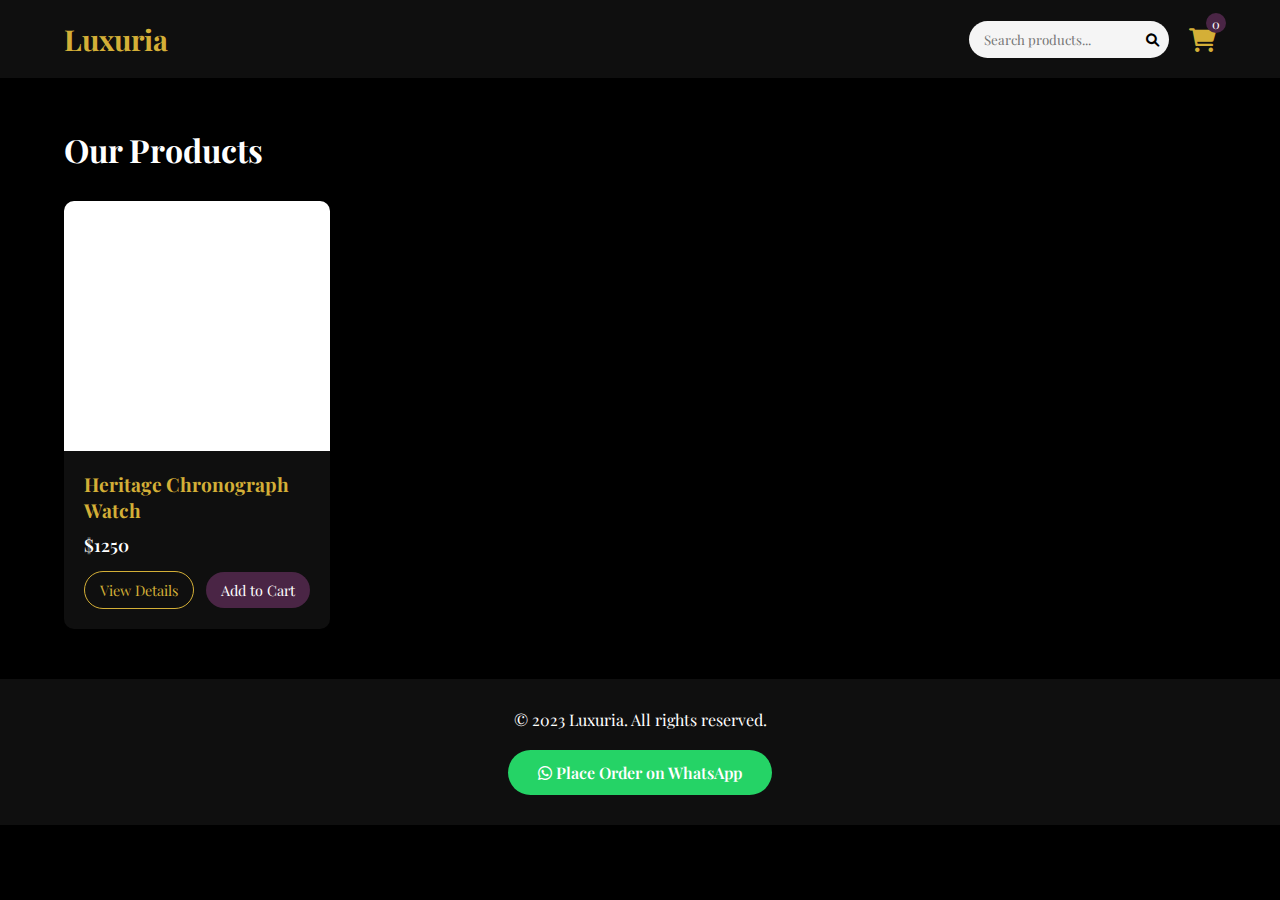
<file: product-detail.html>
<!DOCTYPE html>
<html lang="en">
<head>
    <meta charset="UTF-8">
    <meta name="viewport" content="width=device-width, initial-scale=1.0">
    <title>Luxuria - Product Detail</title>
    <style>
        :root {
            --primary: #D4AF37;
            --secondary: #000000;
            --accent: #4A2545;
            --text-light: #FFFFFF;
            --text-dark: #333333;
            --bg-light: #F5F5F5;
            --bg-dark: #0F0F0F;
        }
        
        * {
            margin: 0;
            padding: 0;
            box-sizing: border-box;
            font-family: 'Playfair Display', serif;
        }
        
        body {
            background-color: var(--secondary);
            color: var(--text-light);
        }
        
        header {
            background-color: var(--bg-dark);
            padding: 20px 0;
            position: sticky;
            top: 0;
            z-index: 100;
        }
        
        .container {
            width: 90%;
            max-width: 1200px;
            margin: 0 auto;
        }
        
        .header-content {
            display: flex;
            justify-content: space-between;
            align-items: center;
        }
        
        .logo {
            font-size: 1.8rem;
            font-weight: 700;
            color: var(--primary);
            text-decoration: none;
        }
        
        .cart-icon {
            color: var(--primary);
            font-size: 1.5rem;
            position: relative;
            text-decoration: none;
        }
        
        .cart-count {
            position: absolute;
            top: -10px;
            right: -10px;
            background-color: var(--accent);
            color: white;
            border-radius: 50%;
            width: 20px;
            height: 20px;
            display: flex;
            align-items: center;
            justify-content: center;
            font-size: 0.8rem;
        }
        
        .product-detail-section {
            padding: 50px 0;
        }
        
        .product-detail {
            display: flex;
            flex-wrap: wrap;
            gap: 50px;
        }
        
        .product-images {
            flex: 1;
            min-width: 300px;
        }
        
        .main-image {
            width: 100%;
            height: 400px;
            background-size: contain;
            background-position: center;
            background-repeat: no-repeat;
            background-color: white;
            border-radius: 10px;
            margin-bottom: 20px;
        }
        
        .thumbnail-container {
            display: flex;
            gap: 10px;
        }
        
        .thumbnail {
            width: 80px;
            height: 80px;
            background-size: cover;
            background-position: center;
            border-radius: 5px;
            cursor: pointer;
            border: 2px solid transparent;
            transition: all 0.3s ease;
        }
        
        .thumbnail:hover, .thumbnail.active {
            border-color: var(--primary);
        }
        
        .product-info {
            flex: 1;
            min-width: 300px;
        }
        
        .product-title {
            font-size: 2rem;
            color: var(--primary);
            margin-bottom: 15px;
        }
        
        .product-price {
            font-size: 1.5rem;
            font-weight: 600;
            margin-bottom: 20px;
        }
        
        .product-description {
            margin-bottom: 30px;
            line-height: 1.6;
        }
        
        .product-details {
            margin-bottom: 30px;
        }
        
        .product-details h3 {
            margin-bottom: 15px;
            color: var(--primary);
        }
        
        .product-details pre {
            white-space: pre-wrap;
            font-family: inherit;
            line-height: 1.6;
        }
        
        .quantity-selector {
            display: flex;
            align-items: center;
            margin-bottom: 30px;
            gap: 15px;
        }
        
        .quantity-btn {
            width: 30px;
            height: 30px;
            border-radius: 50%;
            background-color: var(--accent);
            color: white;
            border: none;
            font-size: 1rem;
            cursor: pointer;
            display: flex;
            align-items: center;
            justify-content: center;
        }
        
        .quantity-input {
            width: 50px;
            text-align: center;
            padding: 5px;
            background-color: var(--bg-dark);
            border: 1px solid var(--primary);
            color: white;
            border-radius: 5px;
        }
        
        .action-buttons {
            display: flex;
            gap: 15px;
            flex-wrap: wrap;
        }
        
        .add-to-cart, .buy-now {
            padding: 12px 30px;
            border-radius: 30px;
            font-weight: 600;
            cursor: pointer;
            transition: all 0.3s ease;
        }
        
        .add-to-cart {
            background-color: var(--accent);
            color: white;
            border: none;
        }
        
        .buy-now {
            background-color: var(--primary);
            color: var(--secondary);
            border: none;
        }
        
        .add-to-cart:hover, .buy-now:hover {
            transform: translateY(-3px);
            box-shadow: 0 10px 20px rgba(212, 175, 55, 0.3);
        }
        
        footer {
            background-color: var(--bg-dark);
            padding: 30px 0;
            text-align: center;
        }
        
        .whatsapp-btn {
            display: inline-block;
            padding: 12px 30px;
            background-color: #25D366;
            color: white;
            text-decoration: none;
            border-radius: 30px;
            font-weight: 600;
            margin-top: 20px;
            transition: all 0.3s ease;
        }
        
        .whatsapp-btn:hover {
            transform: translateY(-3px);
            box-shadow: 0 10px 20px rgba(37, 211, 102, 0.3);
        }
        
        @media (max-width: 768px) {
            .main-image {
                height: 300px;
            }
            
            .product-title {
                font-size: 1.5rem;
            }
            
            .action-buttons {
                flex-direction: column;
            }
            
            .add-to-cart, .buy-now {
                width: 100%;
            }
        }
    </style>
    <link href="https://fonts.googleapis.com/css2?family=Playfair+Display:wght@400;500;600;700&display=swap" rel="stylesheet">
    <link rel="stylesheet" href="https://cdnjs.cloudflare.com/ajax/libs/font-awesome/6.0.0-beta3/css/all.min.css">
</head>
<body>
    <header>
        <div class="container">
            <div class="header-content">
                <a href="index.html" class="logo">Luxuria</a>
                <a href="#" class="cart-icon" id="cart-icon">
                    <i class="fas fa-shopping-cart"></i>
                    <span class="cart-count" id="cart-count">0</span>
                </a>
            </div>
        </div>
    </header>

    <section class="product-detail-section">
        <div class="container">
            <div class="product-detail" id="product-detail">
                <!-- Product details will be loaded here by JavaScript -->
            </div>
        </div>
    </section>

    <footer>
        <div class="container">
            <p>© 2023 Luxuria. All rights reserved.</p>
            <a href="#" class="whatsapp-btn" id="whatsapp-order-btn">
                <i class="fab fa-whatsapp"></i> Place Order on WhatsApp
            </a>
        </div>
    </footer>

    <script>
        // Cart functionality
        let cart = JSON.parse(localStorage.getItem('cart')) || [];
        let currentProduct = null;
        let quantity = 1;
        
        // Load product details
        function loadProductDetail() {
            const productId = parseInt(localStorage.getItem('currentProduct'));
            const products = [
                {
                    id: 1,
                    title: "Heritage Chronograph Watch",
                    price: 1250,
                    image: "https://images.unsplash.com/photo-1542496658-e33a6d0d50f6?ixlib=rb-1.2.1&auto=format&fit=crop&w=1350&q=80",
                    images: [
                        "https://images.unsplash.com/photo-1542496658-e33a6d0d50f6?ixlib=rb-1.2.1&auto=format&fit=crop&w=1350&q=80",
                        "https://images.unsplash.com/photo-1523170335258-f5ed11844a49?ixlib=rb-1.2.1&auto=format&fit=crop&w=1350&q=80",
                        "https://images.unsplash.com/photo-1526045431048-f857369baa09?ixlib=rb-1.2.1&auto=format&fit=crop&w=1350&q=80"
                    ],
                    category: "wristwatches",
                    description: "Premium chronograph watch with Swiss movement and sapphire crystal. This timepiece combines classic elegance with modern functionality, making it perfect for both formal occasions and everyday wear.",
                    details: "Material: Stainless steel with gold plating\nMovement: Swiss automatic\nWater Resistance: 50m\nCase Diameter: 42mm\nStrap: Genuine leather\nWarranty: 2 years"
                },
                {
                    id: 2,
                    title: "Royal Gold Watch",
                    price: 2800,
                    image: "https://images.unsplash.com/photo-1526045431048-f857369baa09?ixlib=rb-1.2.1&auto=format&fit=crop&w=1350&q=80",
                    images: [
                        "https://images.unsplash.com/photo-1526045431048-f857369baa09?ixlib=rb-1.2.1&auto=format&fit=crop&w=1350&q=80",
                        "https://images.unsplash.com/photo-1542496658-e33a6d0d50f6?ixlib=rb-1.2.1&auto=format&fit=crop&w=1350&q=80",
                        "https://images.unsplash.com/photo-1523170335258-f5ed11844a49?ixlib=rb-1.2.1&auto=format&fit=crop&w=1350&q=80"
                    ],
                    category: "wristwatches",
                    description: "Luxury gold watch with diamond accents and leather strap. A statement piece that exudes sophistication and prestige, designed for those who appreciate the finer things in life.",
                    details: "Material: 18K gold\nMovement: Swiss quartz\nWater Resistance: 30m\nCase Diameter: 40mm\nStrap: Alligator leather\nWarranty: Lifetime"
                },
                {
                    id: 3,
                    title: "Pro Gamer Elite Sleeve",
                    price: 120,
                    image: "https://images.unsplash.com/photo-1591488320449-011701bb6704?ixlib=rb-1.2.1&auto=format&fit=crop&w=1350&q=80",
                    images: [
                        "https://images.unsplash.com/photo-1591488320449-011701bb6704?ixlib=rb-1.2.1&auto=format&fit=crop&w=1350&q=80",
                        "https://images.unsplash.com/photo-1552820728-8b83bb6b773f?ixlib=rb-1.2.1&auto=format&fit=crop&w=1350&q=80",
                        "https://images.unsplash.com/photo-1598550476439-6847785fcea6?ixlib=rb-1.2.1&auto=format&fit=crop&w=1350&q=80"
                    ],
                    category: "gaming-sleeves",
                    description: "Premium gaming sleeve with ergonomic support and moisture-wicking fabric. Designed for professional gamers who demand both performance and style during marathon gaming sessions.",
                    details: "Material: Neoprene with gold stitching\nSize: One size fits all\nFeatures: Non-slip grip, breathable fabric\nCare: Machine washable\nDesign: Tournament-ready aesthetics"
                },
                {
                    id: 4,
                    title: "Tournament Edition Sleeve",
                    price: 150,
                    image: "https://images.unsplash.com/photo-1552820728-8b83bb6b773f?ixlib=rb-1.2.1&auto=format&fit=crop&w=1350&q=80",
                    images: [
                        "https://images.unsplash.com/photo-1552820728-8b83bb6b773f?ixlib=rb-1.2.1&auto=format&fit=crop&w=1350&q=80",
                        "https://images.unsplash.com/photo-1591488320449-011701bb6704?ixlib=rb-1.2.1&auto=format&fit=crop&w=1350&q=80",
                        "https://images.unsplash.com/photo-1598550476439-6847785fcea6?ixlib=rb-1.2.1&auto=format&fit=crop&w=1350&q=80"
                    ],
                    category: "gaming-sleeves",
                    description: "Limited edition gaming sleeve with gold accents and premium padding. Created in collaboration with top esports athletes to provide maximum comfort and style during high-stakes competitions.",
                    details: "Material: Premium fabric with gold detailing\nSize: Adjustable\nFeatures: Extra padding, sweat-wicking\nCare: Hand wash recommended\nEdition: Limited to 1000 units"
                },
                {
                    id: 5,
                    title: "Celestial Bangles Set",
                    price: 350,
                    image: "https://images.unsplash.com/photo-1611591437281-4608be122683?ixlib=rb-1.2.1&auto=format&fit=crop&w=1350&q=80",
                    images: [
                        "https://images.unsplash.com/photo-1611591437281-4608be122683?ixlib=rb-1.2.1&auto=format&fit=crop&w=1350&q=80",
                        "https://images.unsplash.com/photo-1608042314451-ef075f1fad5a?ixlib=rb-1.2.1&auto=format&fit=crop&w=1350&q=80",
                        "https://images.unsplash.com/photo-1602173574767-37ac01994b2a?ixlib=rb-1.2.1&auto=format&fit=crop&w=1350&q=80"
                    ],
                    category: "bangles",
                    description: "Handcrafted bangles with celestial motifs and gold inlay. Each piece is individually made by skilled artisans, featuring unique astronomical designs inspired by the night sky.",
                    details: "Material: Sterling silver with gold accents\nSet includes: 3 bangles\nSizing: Adjustable\nClasp: Secure lobster claw\nOrigin: Handmade in India"
                },
                {
                    id: 6,
                    title: "Heritage Gold Bangles",
                    price: 680,
                    image: "https://images.unsplash.com/photo-1608042314451-ef075f1fad5a?ixlib=rb-1.2.1&auto=format&fit=crop&w=1350&q=80",
                    images: [
                        "https://images.unsplash.com/photo-1608042314451-ef075f1fad5a?ixlib=rb-1.2.1&auto=format&fit=crop&w=1350&q=80",
                        "https://images.unsplash.com/photo-1611591437281-4608be122683?ixlib=rb-1.2.1&auto=format&fit=crop&w=1350&q=80",
                        "https://images.unsplash.com/photo-1602173574767-37ac01994b2a?ixlib=rb-1.2.1&auto=format&fit=crop&w=1350&q=80"
                    ],
                    category: "bangles",
                    description: "Traditional gold bangles with intricate engravings. These heirloom-quality pieces showcase centuries-old craftsmanship techniques passed down through generations of goldsmiths.",
                    details: "Material: 22K gold\nSet includes: 2 bangles\nWeight: 15g each\nDesign: Traditional Indian motifs\nHallmark: Certified purity"
                },
                {
                    id: 7,
                    title: "Minimalist Nose Hoop",
                    price: 85,
                    image: "https://images.unsplash.com/photo-1605100804763-247f67b3557e?ixlib=rb-1.2.1&auto=format&fit=crop&w=1350&q=80",
                    images: [
                        "https://images.unsplash.com/photo-1605100804763-247f67b3557e?ixlib=rb-1.2.1&auto=format&fit=crop&w=1350&q=80",
                        "https://images.unsplash.com/photo-1602173574767-37ac01994b2a?ixlib=rb-1.2.1&auto=format&fit=crop&w=1350&q=80",
                        "https://images.unsplash.com/photo-1611591437281-4608be122683?ixlib=rb-1.2.1&auto=format&fit=crop&w=1350&q=80"
                    ],
                    category: "nose-rings",
                    description: "Simple and elegant gold nose hoop for everyday wear. Designed for comfort and versatility, this understated piece complements any style from casual to formal.",
                    details: "Material: 14K gold\nSize: 8mm diameter\nClosure: Screw-back\nGauge: 20G (0.8mm)\nHypoallergenic: Yes"
                },
                {
                    id: 8,
                    title: "Diamond Accent Nose Ring",
                    price: 220,
                    image: "https://images.unsplash.com/photo-1602173574767-37ac01994b2a?ixlib=rb-1.2.1&auto=format&fit=crop&w=1350&q=80",
                    images: [
                        "https://images.unsplash.com/photo-1602173574767-37ac01994b2a?ixlib=rb-1.2.1&auto=format&fit=crop&w=1350&q=80",
                        "https://images.unsplash.com/photo-1605100804763-247f67b3557e?ixlib=rb-1.2.1&auto=format&fit=crop&w=1350&q=80",
                        "https://images.unsplash.com/photo-1611591437281-4608be122683?ixlib=rb-1.2.1&auto=format&fit=crop&w=1350&q=80"
                    ],
                    category: "nose-rings",
                    description: "Luxury nose ring with diamond accent and gold setting. A dazzling statement piece that adds a touch of glamour to any look, perfect for special occasions.",
                    details: "Material: 18K gold with diamond\nSize: 6mm diameter\nClosure: Latch-back\nDiamond: 0.1 carat, VS clarity\nHypoallergenic: Yes"
                }
            ];
            
            currentProduct = products.find(p => p.id === productId);
            
            if (currentProduct) {
                const productDetail = document.getElementById('product-detail');
                productDetail.innerHTML = `
                    <div class="product-images">
                        <div class="main-image" id="main-image" style="background-image: url('${currentProduct.images[0]}')"></div>
                        <div class="thumbnail-container">
                            ${currentProduct.images.map((img, index) => `
                                <div class="thumbnail ${index === 0 ? 'active' : ''}" 
                                     style="background-image: url('${img}')" 
                                     onclick="changeMainImage('${img}', this)"></div>
                            `).join('')}
                        </div>
                    </div>
                    <div class="product-info">
                        <h1 class="product-title">${currentProduct.title}</h1>
                        <div class="product-price">$${currentProduct.price}</div>
                        <p class="product-description">${currentProduct.description}</p>
                        
                        <div class="product-details">
                            <h3>Product Details</h3>
                            <pre>${currentProduct.details}</pre>
                        </div>
                        
                        <div class="quantity-selector">
                            <button class="quantity-btn" onclick="changeQuantity(-1)">-</button>
                            <input type="number" class="quantity-input" id="quantity-input" value="1" min="1">
                            <button class="quantity-btn" onclick="changeQuantity(1)">+</button>
                        </div>
                        
                        <div class="action-buttons">
                            <button class="add-to-cart" onclick="addToCart()">Add to Cart</button>
                            <button class="buy-now" onclick="buyNow()">Buy Now</button>
                        </div>
                    </div>
                `;
            } else {
                window.location.href = 'products.html';
            }
        }
        
        // Change main image when thumbnail is clicked
        function changeMainImage(src, element) {
            document.getElementById('main-image').style.backgroundImage = `url('${src}')`;
            document.querySelectorAll('.thumbnail').forEach(thumb => thumb.classList.remove('active'));
            element.classList.add('active');
        }
        
        // Change quantity
        function changeQuantity(change) {
            quantity = parseInt(document.getElementById('quantity-input').value);
            quantity += change;
            
            if (quantity < 1) quantity = 1;
            
            document.getElementById('quantity-input').value = quantity;
        }
        
        // Add to cart
        function addToCart() {
            const existingItem = cart.find(item => item.id === currentProduct.id);
            
            if (existingItem) {
                existingItem.quantity += quantity;
            } else {
                cart.push({...currentProduct, quantity: quantity});
            }
            
            updateCart();
            alert(`${quantity} ${currentProduct.title}(s) added to cart!`);
            quantity = 1;
            document.getElementById('quantity-input').value = 1;
        }
        
        // Buy now
        function buyNow() {
            addToCart();
            // In a real implementation, you would redirect to checkout
            alert('Proceeding to checkout!');
        }
        
        // Update cart
        function updateCart() {
            localStorage.setItem('cart', JSON.stringify(cart));
            document.getElementById('cart-count').textContent = cart.reduce((total, item) => total + item.quantity, 0);
        }
        
        // WhatsApp order functionality
        document.getElementById('whatsapp-order-btn').addEventListener('click', function(e) {
            e.preventDefault();
            if (cart.length === 0) {
                alert('Your cart is empty!');
                return;
            }
            
            const phoneNumber = '1234567890'; // Replace with your WhatsApp number
            let message = 'Hello, I would like to order the following items:\n\n';
            
            cart.forEach(item => {
                message += `- ${item.title} (Qty: ${item.quantity}) - $${item.price * item.quantity}\n`;
            });
            
            const total = cart.reduce((sum, item) => sum + (item.price * item.quantity), 0);
            message += `\nTotal: $${total}\n\nPlease confirm my order.`;
            
            const encodedMessage = encodeURIComponent(message);
            window.open(`https://wa.me/${phoneNumber}?text=${encodedMessage}`, '_blank');
        });
        
        // Initialize page
        loadProductDetail();
        updateCart();
    </script>
</body>
</html>
</file>
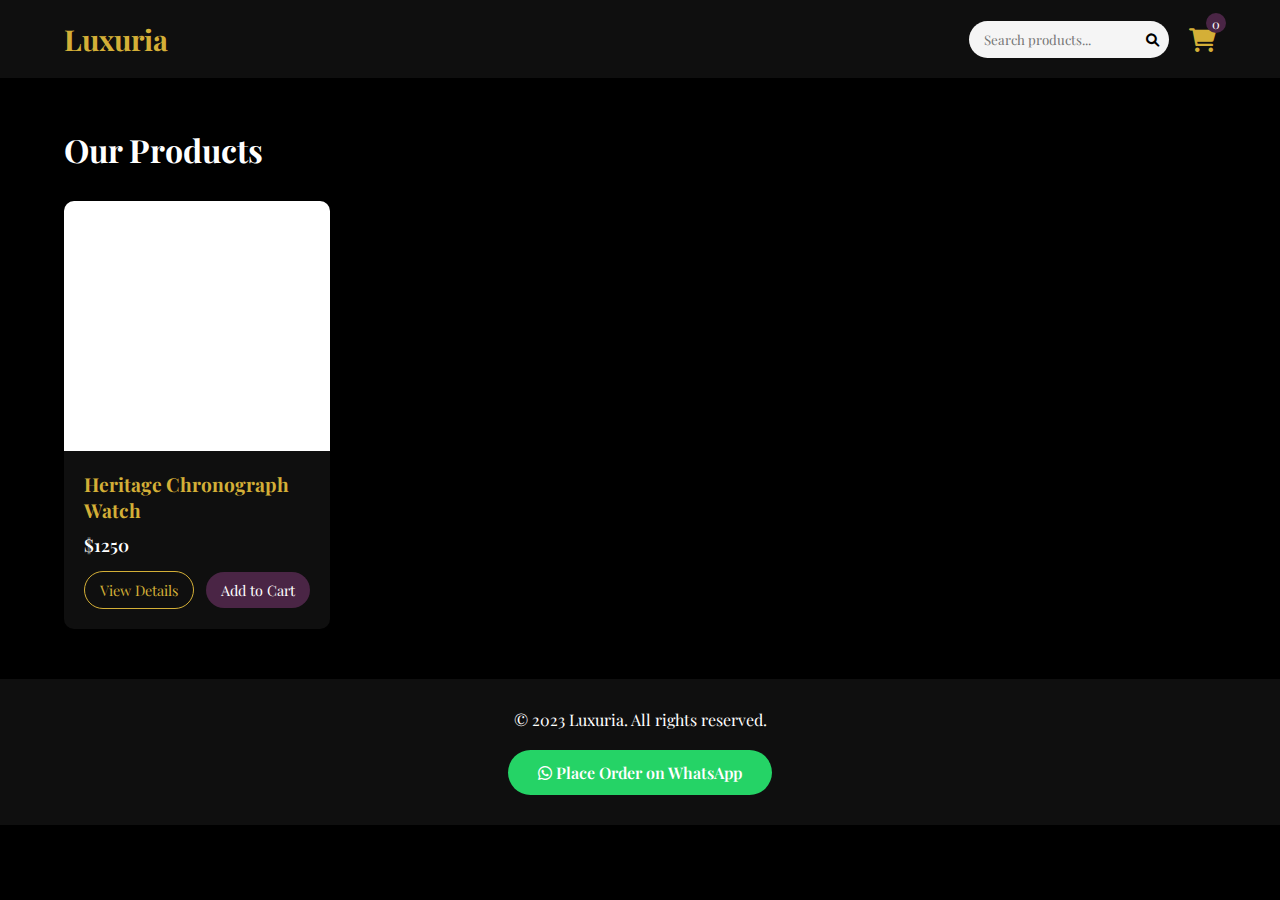
<file: products.html>
<!DOCTYPE html>
<html lang="en">
<head>
    <meta charset="UTF-8">
    <meta name="viewport" content="width=device-width, initial-scale=1.0">
    <title>Luxuria - Products</title>
    <style>
        :root {
            --primary: #D4AF37;
            --secondary: #000000;
            --accent: #4A2545;
            --text-light: #FFFFFF;
            --text-dark: #333333;
            --bg-light: #F5F5F5;
            --bg-dark: #0F0F0F;
        }
        
        * {
            margin: 0;
            padding: 0;
            box-sizing: border-box;
            font-family: 'Playfair Display', serif;
        }
        
        body {
            background-color: var(--secondary);
            color: var(--text-light);
        }
        
        header {
            background-color: var(--bg-dark);
            padding: 20px 0;
            position: sticky;
            top: 0;
            z-index: 100;
        }
        
        .container {
            width: 90%;
            max-width: 1200px;
            margin: 0 auto;
        }
        
        .header-content {
            display: flex;
            justify-content: space-between;
            align-items: center;
        }
        
        .logo {
            font-size: 1.8rem;
            font-weight: 700;
            color: var(--primary);
            text-decoration: none;
        }
        
        .search-cart {
            display: flex;
            align-items: center;
            gap: 20px;
        }
        
        .search-box {
            position: relative;
        }
        
        .search-box input {
            padding: 10px 15px;
            border-radius: 30px;
            border: none;
            background-color: var(--bg-light);
            width: 200px;
        }
        
        .search-box button {
            position: absolute;
            right: 10px;
            top: 50%;
            transform: translateY(-50%);
            background: none;
            border: none;
            cursor: pointer;
        }
        
        .cart-icon {
            color: var(--primary);
            font-size: 1.5rem;
            position: relative;
            text-decoration: none;
        }
        
        .cart-count {
            position: absolute;
            top: -10px;
            right: -10px;
            background-color: var(--accent);
            color: white;
            border-radius: 50%;
            width: 20px;
            height: 20px;
            display: flex;
            align-items: center;
            justify-content: center;
            font-size: 0.8rem;
        }
        
        .products-section {
            padding: 50px 0;
        }
        
        .products-grid {
            display: grid;
            grid-template-columns: repeat(auto-fill, minmax(250px, 1fr));
            gap: 30px;
            margin-top: 30px;
        }
        
        .product-card {
            background-color: var(--bg-dark);
            border-radius: 10px;
            overflow: hidden;
            transition: all 0.3s ease;
            cursor: pointer;
        }
        
        .product-card:hover {
            transform: translateY(-10px);
            box-shadow: 0 15px 30px rgba(212, 175, 55, 0.2);
        }
        
        .product-image {
            height: 250px;
            background-size: contain;
            background-position: center;
            background-repeat: no-repeat;
            background-color: white;
        }
        
        .product-info {
            padding: 20px;
        }
        
        .product-title {
            font-size: 1.2rem;
            margin-bottom: 10px;
            color: var(--primary);
        }
        
        .product-price {
            font-size: 1.1rem;
            font-weight: 600;
            margin-bottom: 15px;
        }
        
        .product-actions {
            display: flex;
            justify-content: space-between;
            align-items: center;
        }
        
        .view-btn, .add-to-cart {
            padding: 8px 15px;
            border-radius: 20px;
            font-size: 0.9rem;
            cursor: pointer;
            transition: all 0.3s ease;
        }
        
        .view-btn {
            background: none;
            border: 1px solid var(--primary);
            color: var(--primary);
        }
        
        .view-btn:hover {
            background-color: var(--primary);
            color: var(--secondary);
        }
        
        .add-to-cart {
            background-color: var(--accent);
            color: white;
            border: none;
        }
        
        .add-to-cart:hover {
            background-color: var(--primary);
            color: var(--secondary);
        }
        
        footer {
            background-color: var(--bg-dark);
            padding: 30px 0;
            text-align: center;
        }
        
        .whatsapp-btn {
            display: inline-block;
            padding: 12px 30px;
            background-color: #25D366;
            color: white;
            text-decoration: none;
            border-radius: 30px;
            font-weight: 600;
            margin-top: 20px;
            transition: all 0.3s ease;
        }
        
        .whatsapp-btn:hover {
            transform: translateY(-3px);
            box-shadow: 0 10px 20px rgba(37, 211, 102, 0.3);
        }
        
        @media (max-width: 768px) {
            .header-content {
                flex-direction: column;
                gap: 15px;
            }
            
            .search-box input {
                width: 150px;
            }
            
            .products-grid {
                grid-template-columns: repeat(auto-fill, minmax(200px, 1fr));
            }
        }
    </style>
    <link href="https://fonts.googleapis.com/css2?family=Playfair+Display:wght@400;500;600;700&display=swap" rel="stylesheet">
    <link rel="stylesheet" href="https://cdnjs.cloudflare.com/ajax/libs/font-awesome/6.0.0-beta3/css/all.min.css">
</head>
<body>
    <header>
        <div class="container">
            <div class="header-content">
                <a href="index.html" class="logo">Luxuria</a>
                <div class="search-cart">
                    <div class="search-box">
                        <input type="text" id="search-input" placeholder="Search products...">
                        <button id="search-btn"><i class="fas fa-search"></i></button>
                    </div>
                    <a href="#" class="cart-icon" id="cart-icon">
                        <i class="fas fa-shopping-cart"></i>
                        <span class="cart-count" id="cart-count">0</span>
                    </a>
                </div>
            </div>
        </div>
    </header>

    <section class="products-section">
        <div class="container">
            <h1>Our Products</h1>
            <div class="products-grid" id="products-grid">
                <!-- Products will be loaded here by JavaScript -->
            </div>
        </div>
    </section>

    <footer>
        <div class="container">
            <p>© 2023 Luxuria. All rights reserved.</p>
            <a href="#" class="whatsapp-btn" id="whatsapp-order-btn">
                <i class="fab fa-whatsapp"></i> Place Order on WhatsApp
            </a>
        </div>
    </footer>

    <script>
        // products.html JavaScript
document.addEventListener('DOMContentLoaded', function() {
    // Sample product data
    const products = [
        {
            id: 1,
            title: "Heritage Chronograph Watch",
            price: 1250,
            image: "https://images.unsplash.com/photo-1542496658-e33a6d0d50f6?ixlib=rb-1.2.1&auto=format&fit=crop&w=1350&q=80",
            category: "wristwatches",
            description: "Premium chronograph watch with Swiss movement and sapphire crystal.",
            details: "Material: Stainless steel with gold plating\nMovement: Swiss automatic\nWater Resistance: 50m\nCase Diameter: 42mm"
        },
        // ... (keep all your other products here)
    ];

    // Initialize cart from localStorage or create empty array
    let cart = JSON.parse(localStorage.getItem('cart')) || [];
    
    // Display all products initially
    displayProducts(products);
    updateCartCount();

    // Display products function
    function displayProducts(productsToDisplay) {
        const productsGrid = document.getElementById('products-grid');
        productsGrid.innerHTML = '';
        
        productsToDisplay.forEach(product => {
            const productCard = document.createElement('div');
            productCard.className = 'product-card';
            productCard.innerHTML = `
                <div class="product-image" style="background-image: url('${product.image}')"></div>
                <div class="product-info">
                    <h3 class="product-title">${product.title}</h3>
                    <div class="product-price">$${product.price}</div>
                    <div class="product-actions">
                        <button class="view-btn" data-id="${product.id}">View Details</button>
                        <button class="add-to-cart" data-id="${product.id}">Add to Cart</button>
                    </div>
                </div>
            `;
            productsGrid.appendChild(productCard);
        });

        // Add event listeners to all view buttons
        document.querySelectorAll('.view-btn').forEach(button => {
            button.addEventListener('click', function() {
                const productId = parseInt(this.getAttribute('data-id'));
                viewProductDetail(productId);
            });
        });

        // Add event listeners to all add to cart buttons
        document.querySelectorAll('.add-to-cart').forEach(button => {
            button.addEventListener('click', function() {
                const productId = parseInt(this.getAttribute('data-id'));
                addToCart(productId);
            });
        });
    }

    // View product detail
    function viewProductDetail(productId) {
        localStorage.setItem('currentProduct', productId);
        window.location.href = 'product-detail.html';
    }

    // Add to cart function
    function addToCart(productId) {
        const product = products.find(p => p.id === productId);
        const existingItem = cart.find(item => item.id === productId);
        
        if (existingItem) {
            existingItem.quantity += 1;
        } else {
            cart.push({...product, quantity: 1});
        }
        
        updateCart();
        alert(`${product.title} added to cart!`);
    }

    // Update cart in localStorage and UI
    function updateCart() {
        localStorage.setItem('cart', JSON.stringify(cart));
        updateCartCount();
    }

    // Update cart count in header
    function updateCartCount() {
        const count = cart.reduce((total, item) => total + item.quantity, 0);
        document.getElementById('cart-count').textContent = count;
    }

    // Search functionality
    document.getElementById('search-btn').addEventListener('click', searchProducts);
    document.getElementById('search-input').addEventListener('keyup', function(e) {
        if (e.key === 'Enter') {
            searchProducts();
        }
    });

    function searchProducts() {
        const searchTerm = document.getElementById('search-input').value.toLowerCase();
        const filteredProducts = products.filter(product => 
            product.title.toLowerCase().includes(searchTerm) || 
            product.description.toLowerCase().includes(searchTerm) ||
            product.category.toLowerCase().includes(searchTerm)
        );
        displayProducts(filteredProducts);
    }

    // WhatsApp order functionality
    document.getElementById('whatsapp-order-btn').addEventListener('click', function(e) {
        e.preventDefault();
        if (cart.length === 0) {
            alert('Your cart is empty!');
            return;
        }
        
        const phoneNumber = '1234567890'; // Replace with your WhatsApp number
        let message = 'Hello, I would like to order the following items:\n\n';
        
        cart.forEach(item => {
            message += `- ${item.title} (Qty: ${item.quantity}) - $${item.price * item.quantity}\n`;
        });
        
        const total = cart.reduce((sum, item) => sum + (item.price * item.quantity), 0);
        message += `\nTotal: $${total}\n\nPlease confirm my order.`;
        
        const encodedMessage = encodeURIComponent(message);
        window.open(`https://wa.me/${phoneNumber}?text=${encodedMessage}`, '_blank');
    });

    // Cart icon click handler
    document.getElementById('cart-icon').addEventListener('click', function(e) {
        e.preventDefault();
        // In a full implementation, this would open a cart modal or page
        alert(`You have ${cart.reduce((total, item) => total + item.quantity, 0)} items in your cart.`);
    });
});
    </script>
</body>
</html>
</file>
